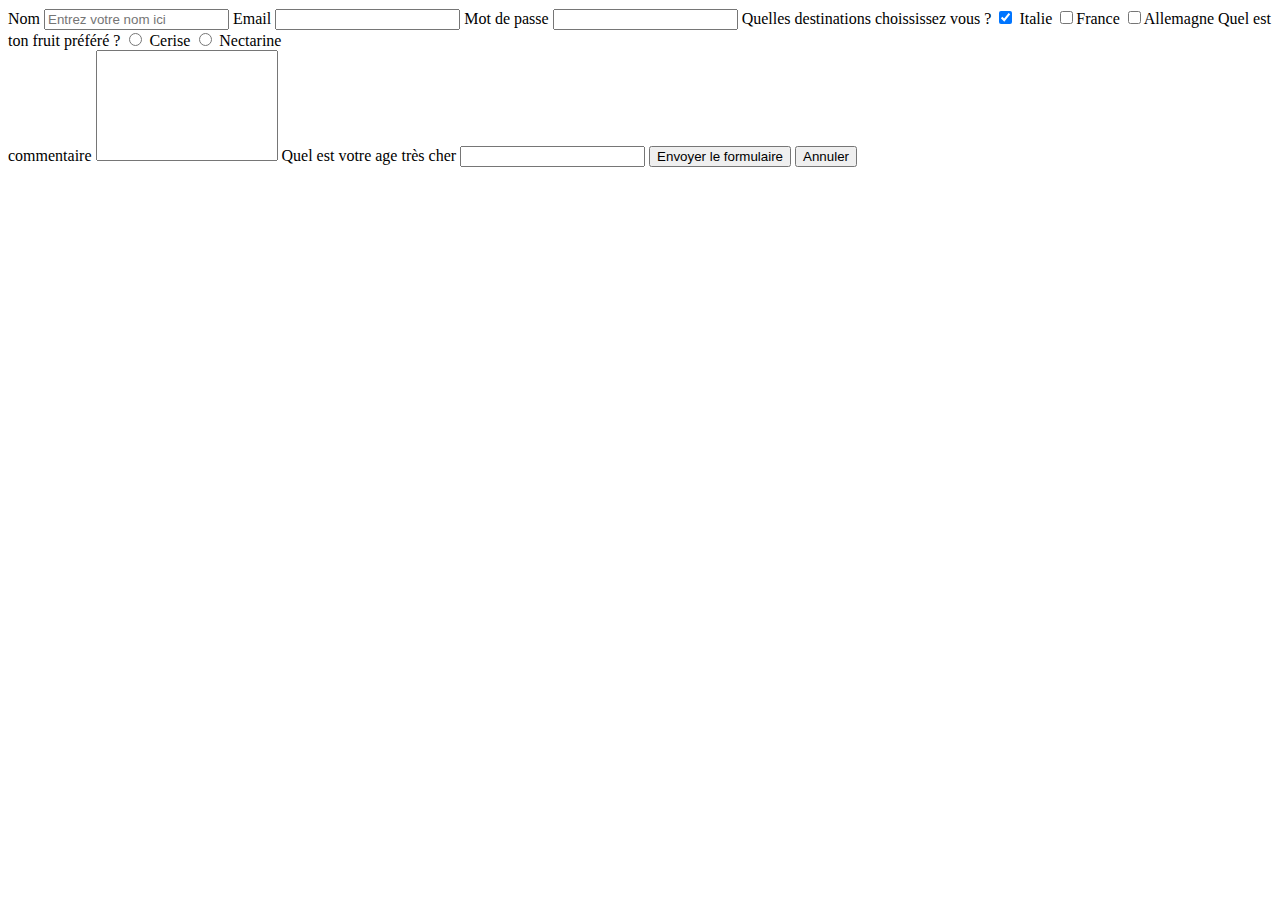
<file: formulaire.html>
<!DOCTYPE html>
<html lang="en">
  <head>
    <meta charset="UTF-8" />
    <meta name="viewport" content="width=device-width, initial-scale=1.0" />
    <title>Formulaire</title>
  </head>
  <body>
    <!--balise form qui contiendra tout les élements de notre formulaire-->
    <form action="">
      <label for="nom">Nom</label>
      <!--les input contiendront les champs du formulaire, il en existe plusieurs types-->
      <input type="text" id="nom" placeholder="Entrez votre nom ici" />

      <label for="email">Email</label>
      <input type="email" id="email"required/>

      <label for="password">Mot de passe</label>
      <input type="password" id="password" required/>

      <label for="checkbox">Quelles destinations choississez vous ?</label>
      <input type="checkbox" id="italie" checked />
      <label for="italie">Italie</label> <input type="checkbox" />France
      <input type="checkbox" />Allemagne

      <label for="fruits">Quel est ton fruit préféré ?</label>
      
      <input type="radio" name ="fruit"
      value="Cerise" id="Cerise">
      <label for ="cerise">Cerise</label>
      <input type="radio" name ="fruit"
      value="Nectarine" id="nectarine">
      <label for ="nectarine">Nectarine</label>
      <br>
      <label for="textarea">commentaire</label>
      <textarea id="textarea" minlength="2"
      maxlength="3" rows="7" cols="20"
      style="resize: none;"></textarea>
      <label for ="age">Quel est votre age très cher</label>
      <input type ="number" min="0">
      <input type="submit" value="Envoyer le formulaire">
      <input type="reset"  value="Annuler">
    </form>
  </body>
</html>
</file>
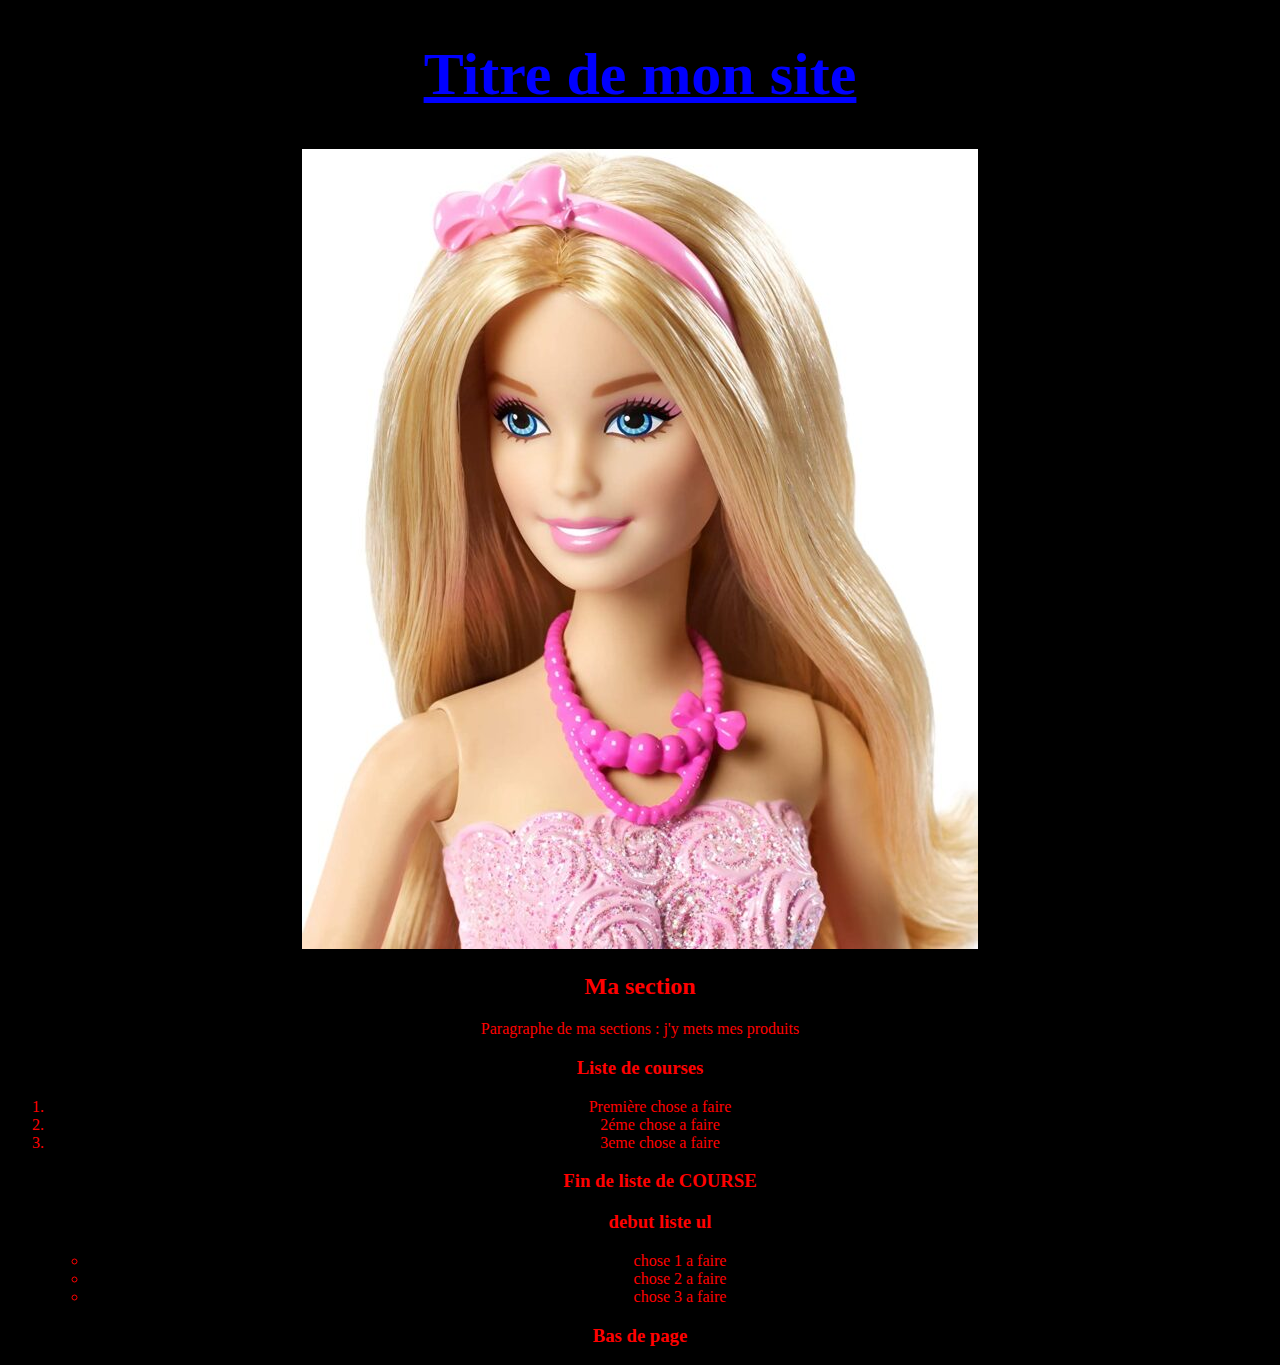
<file: structure.html>
<!DOCTYPE html>
<html lang="en">
<head>
    <meta charset="UTF-8">
    <meta name="viewport" content="width=device-width, initial-scale=1.0">
    <title>Structure</title>
    <link rel="stylesheet" href="./CSS/style.css">
    <style>
    
    </style>
</head>
<body>
    <!--je mets un header ici qui contient un h1 avec une div et une image
    -->
    <header>
    <h1>Titre de mon site</h1>
    <div>
    <img src="BARBIE.jpg" alt="BARBIE">
    </div>
    </header>
    <main>
        <section>
         <div>
            <h2>Ma 
                section</h2>
                <p>Paragraphe de ma sections : j'y mets mes produits

                </p>
                <!--Ordered list
                -->
                <h3>Liste de courses</h3>
                <ol>
                <li>Première chose a faire</li>
                <li>2éme chose a faire</li>
                <li>3eme chose a faire</li>
                <h3>Fin de liste de COURSE</h3>
                <h3>debut liste ul</h3>
                <ul>
                    <li>chose 1 a faire </li>
                    <li>chose 2 a faire</li>
                    <li>chose 3 a faire</li>
                </ul>
         </div>   
        </section>
    </main>
    <footer>
        <h3>Bas de page</h3>
    </footer>
</body>
</html>
</file>
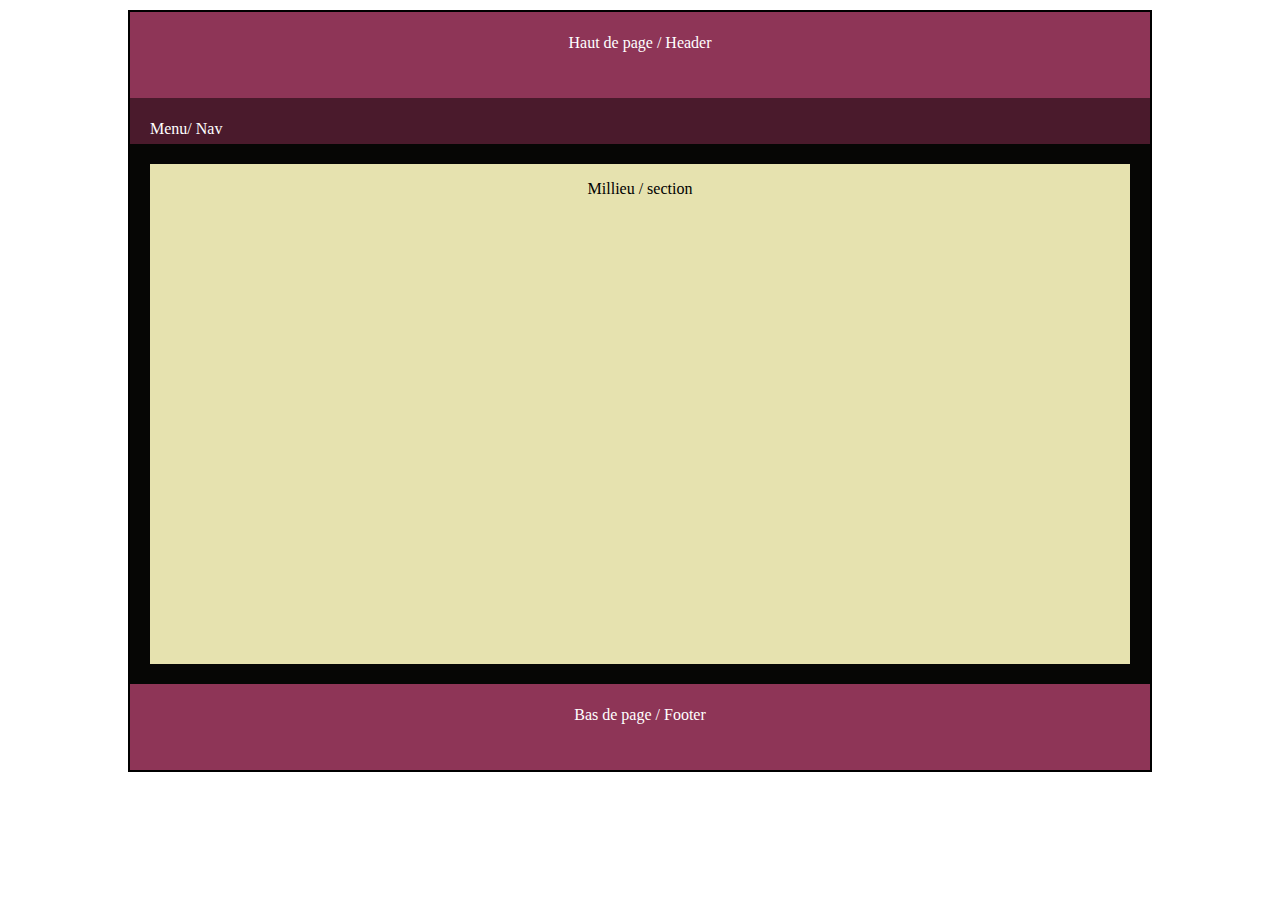
<file: zoning.html>
<!DOCTYPE html>
<html lang="en">
<head>
    <meta charset="UTF-8">
    <meta name="viewport" content="width=device-width, initial-scale=1.0">
    <link rel="stylesheet" href="zoning.css">
    <title>Document</title>
    <body>
</head>
    <div id="contenu">
        <header>
            <p>Haut de page / Header</p>
        </header>
            <nav>
                <p>Menu/ Nav</p>
            </nav>
            <section>
            <p>Millieu / section</p>
            </section>
            <footer>
        <p>Bas de page / Footer</p>
            </footer>
    </div>
</body>
</html>
</file>
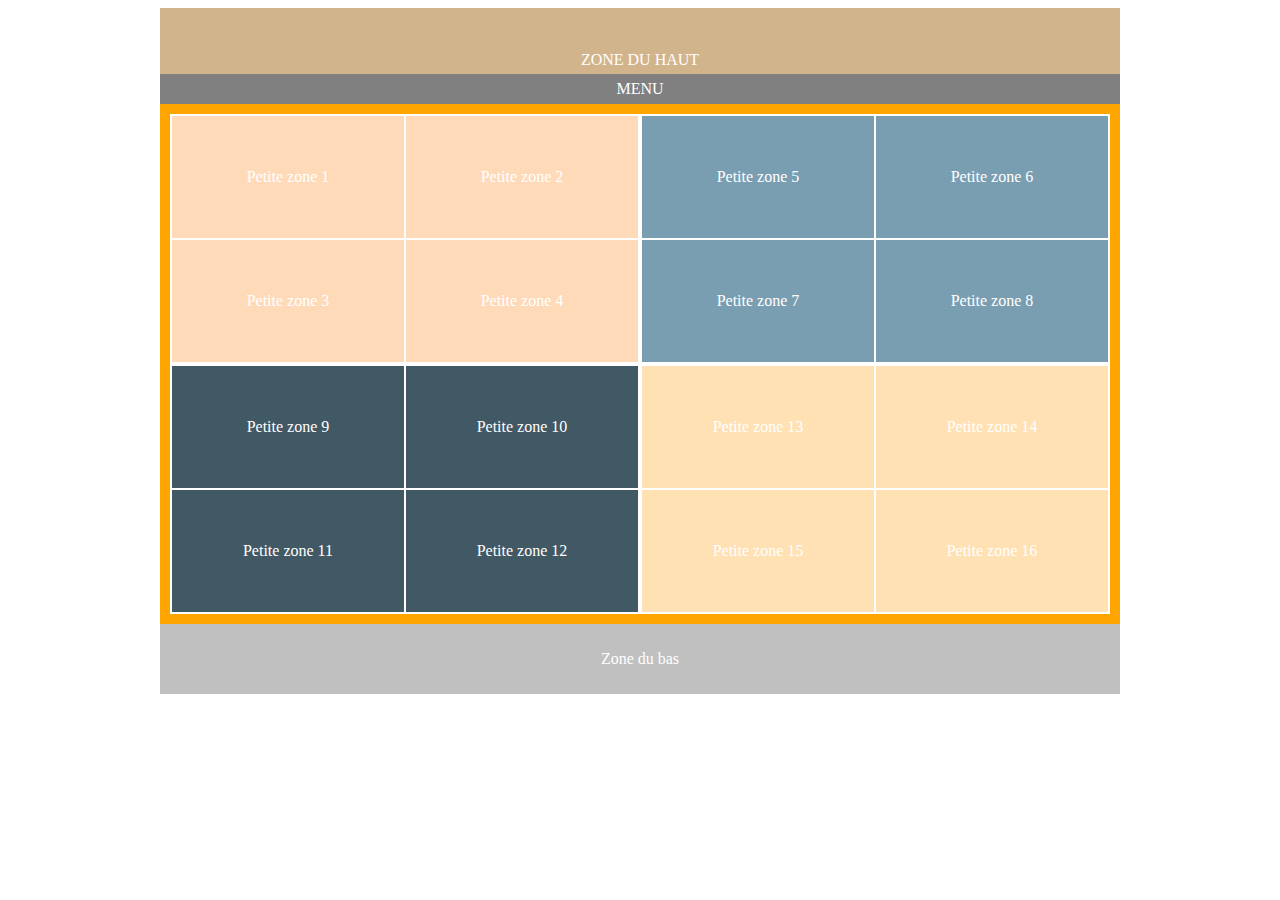
<file: CSS/correction.html>
<!DOCTYPE html>
<html lang="en">
<head>
    <meta charset="UTF-8">
    <meta name="viewport" content="width=device-width, initial-scale=1.0">
    <link rel="stylesheet" href="/CSS/correction.css">
    <title>zoning</title>
</head>
<body>
    <div id="conteneur">
    <header>
        <p>
            ZONE DU HAUT
        </p>
    </header>  
        <nav>
            MENU
        </nav>
        <section>
        <div class="GZ couleur_1">
            <div class="PZ">Petite zone 1</div>
            <div class="PZ">Petite zone 2</div>
            <div class="PZ">Petite zone 3</div>
            <div class="PZ">Petite zone 4</div>
            
        </div>
            <div class="GZ couleur_2">
                <div class="PZ">Petite zone 5</div>
                <div class="PZ">Petite zone 6</div>
                <div class="PZ">Petite zone 7</div>
                <div class="PZ">Petite zone 8</div>
                
            </div>
                <div class="GZ couleur_3">
                    <div class="PZ">Petite zone 9</div>
            <div class="PZ">Petite zone 10</div>
            <div class="PZ">Petite zone 11</div>
            <div class="PZ">Petite zone 12</div>
                </div>
            
            <div class="GZ couleur_4">
            <div class="PZ">Petite zone 13</div>
            <div class="PZ">Petite zone 14</div>
            <div class="PZ">Petite zone 15</div>
            <div class="PZ">Petite zone 16</div>
            </div>
            
        </section>
        <footer>Zone du bas</footer> 
</body>
</html>
</file>
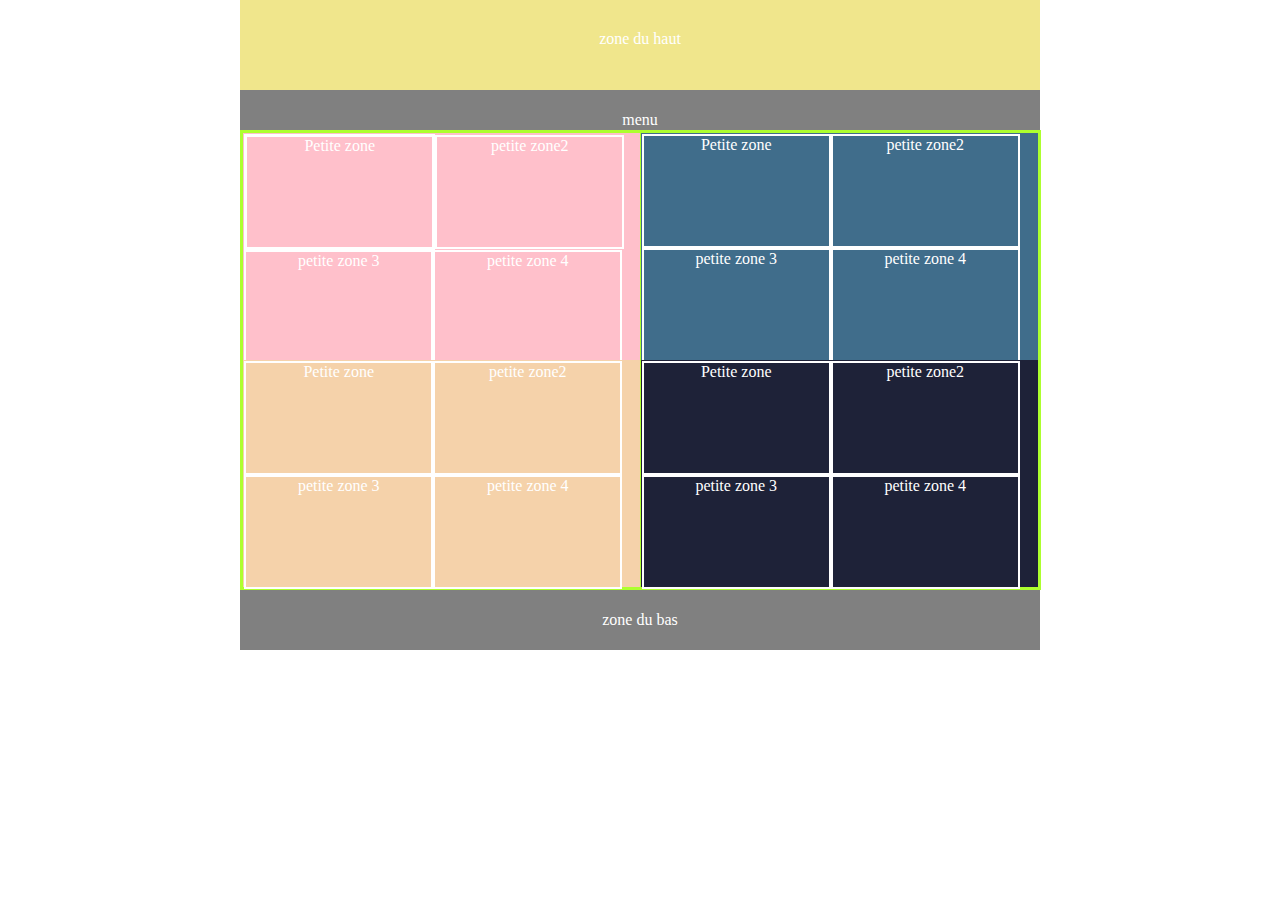
<file: CSS/exercice2.html>
<!DOCTYPE html>
<html lang="en">
  <head>
    <meta charset="UTF-8" />
    <meta name="viewport" content="width=device-width, initial-scale=1.0" />
    <link rel="stylesheet" href="exercice2.css" />
    <title>exercice2</title>
  </head>
  <body>
    <header>zone du haut</header>
    <div class="menu">
      <p>menu</p>
    </div>
    <section>
      <div class="un" id="color">
        <div class="border" id="contenu">Petite zone</div>
        <div class="border">petite zone2</div>
        <div class="border">petite zone 3</div>
        <div class="border">petite zone 4</div>
      </div>
      <div class="un" id="color2">
        <div class="border">Petite zone</div>
        <div class="border">petite zone2</div>
        <div class="border">petite zone 3</div>
        <div class="border">petite zone 4</div>
      </div>
      <div class="un" id="color3">
        <div class="border">Petite zone</div>
        <div class="border">petite zone2</div>
        <div class="border">petite zone 3</div>
        <div class="border">petite zone 4</div>
      </div>
      <div class="un" id="color4">
        <div class="border">Petite zone</div>
        <div class="border">petite zone2</div>
        <div class="border">petite zone 3</div>
        <div class="border">petite zone 4</div>
      </div>
    </section>
    <footer>
      <p>zone du bas</p>
    </footer>
  </body>
</html>
</file>
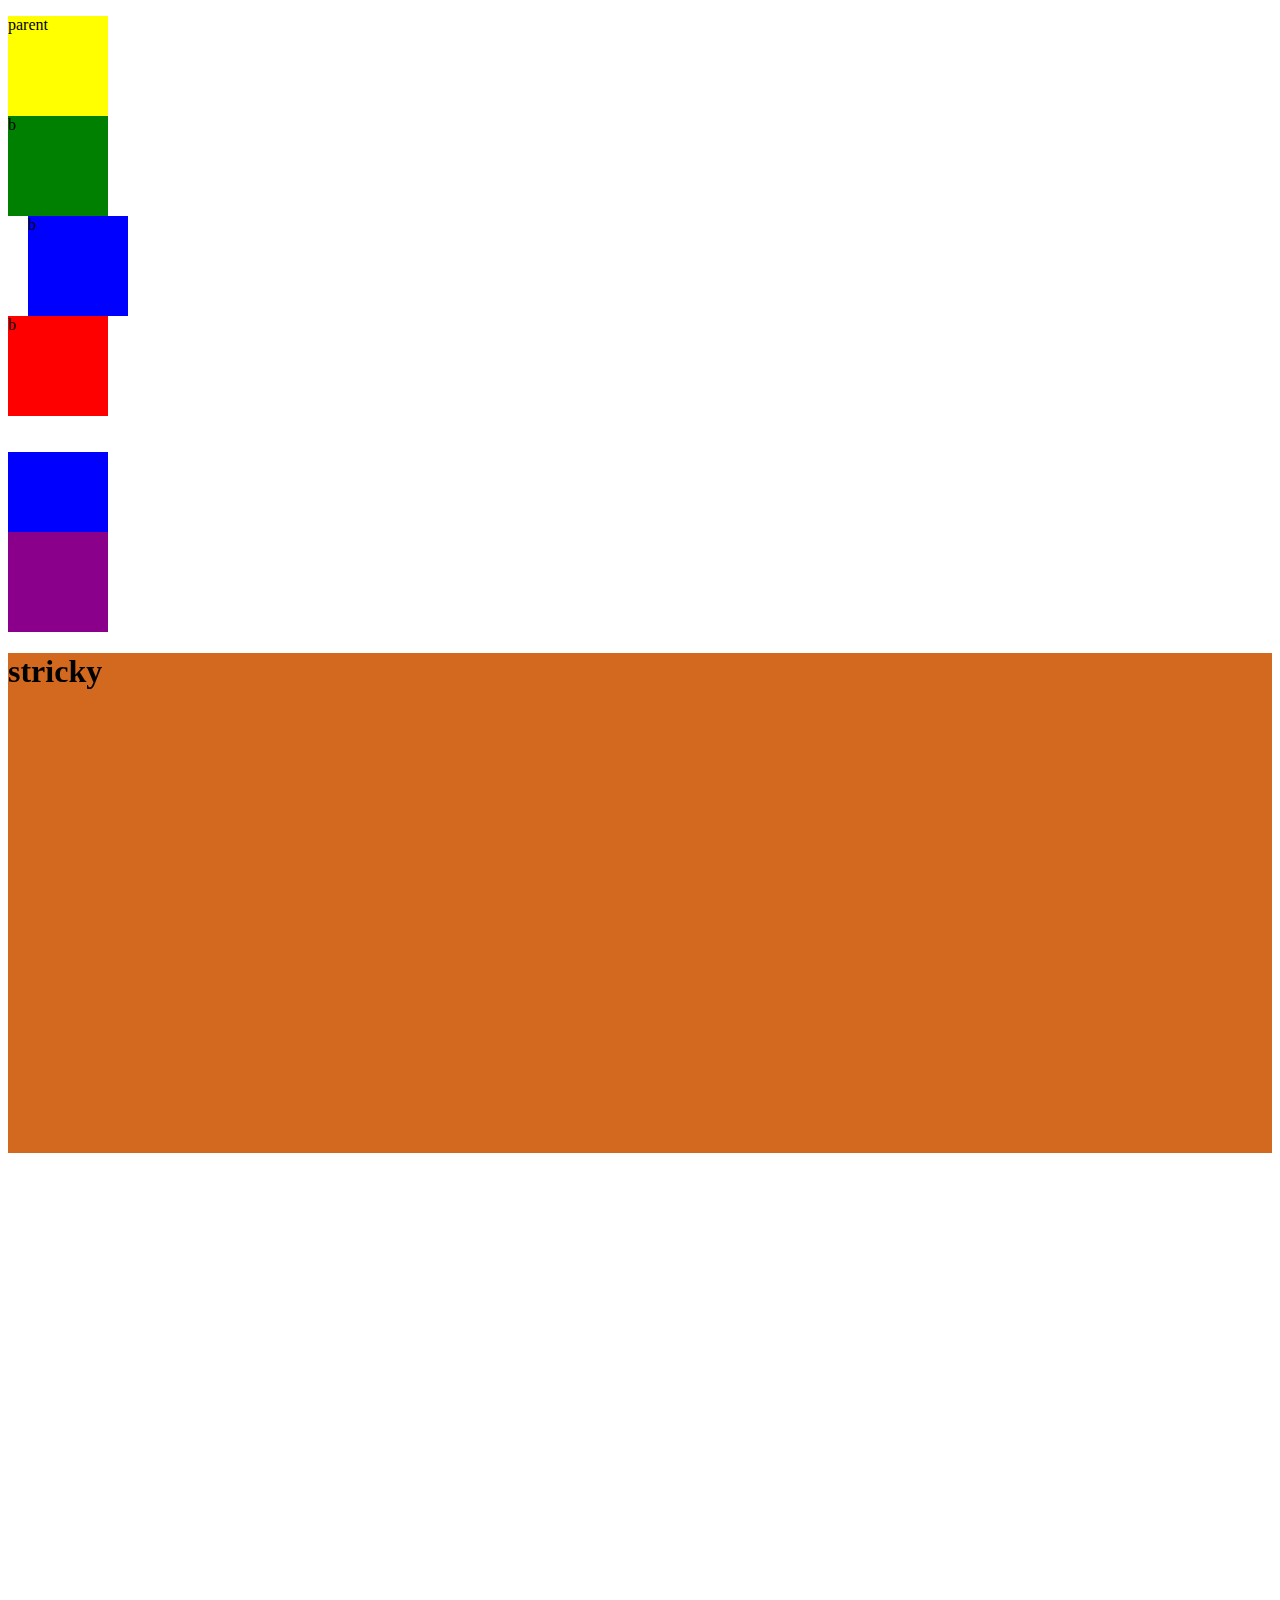
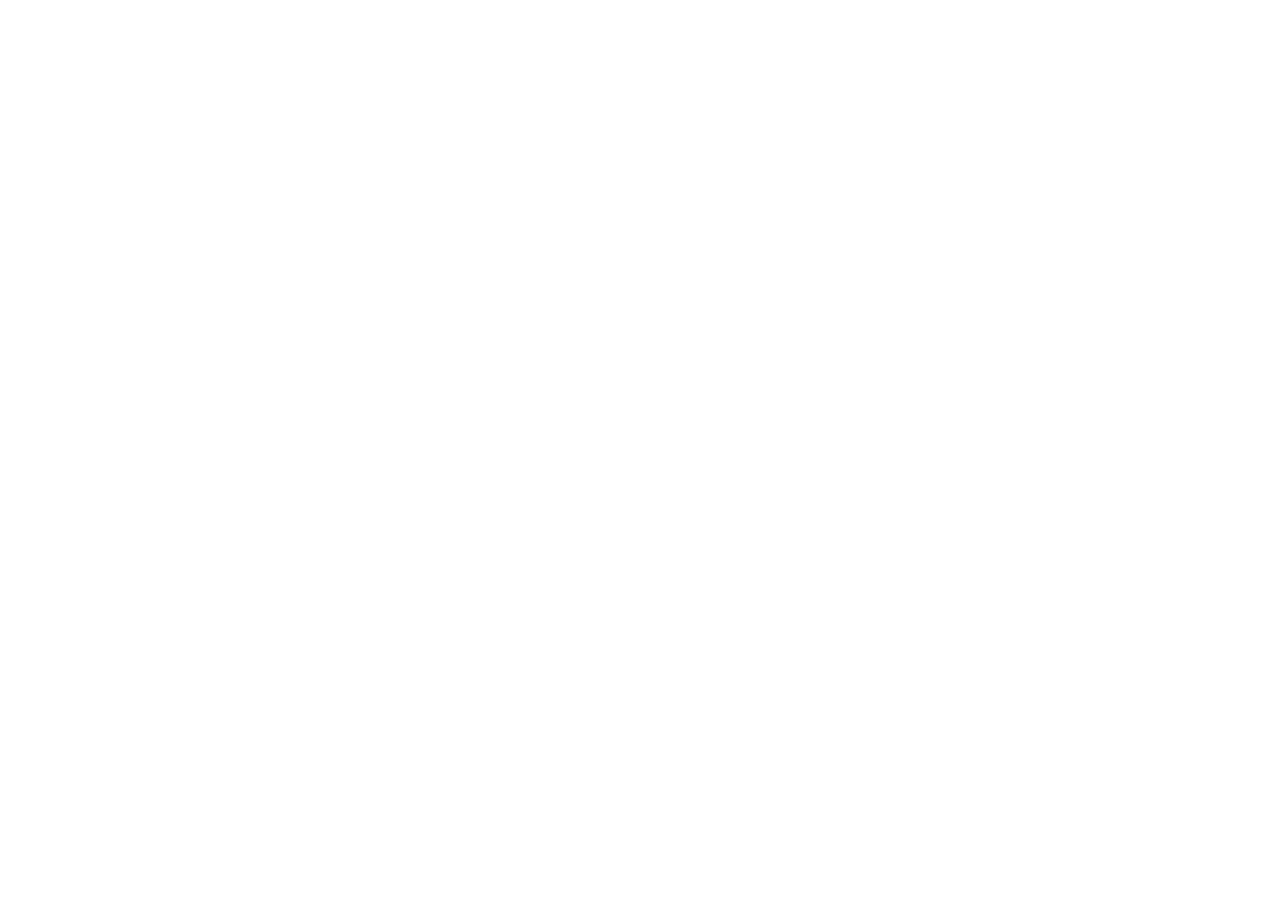
<file: CSS/exerciceposition.html>
<!DOCTYPE html>
<html lang="en">
<head>
    <meta charset="UTF-8">
    <meta name="viewport" content="width=device-width, initial-scale=1.0">
    <link rel="stylesheet" href="exerciceposition.css">
    <title>Exercice position</title>
</head>
<body>
    <div class="parent">
        <p>
            parent
        </p>
    </div>
    <div class="green">b</div>
    <div class="bleu">b</div>
    <div class="rouge">b</div>
    <div class="exercice">
        <p>
            EXERCICE POSITION
        </p>
    </div>
    
    
    <div class="index">
        
    </div>
    <div class="inde">
        
    </div>
    <section>
        <h1>
            stricky
    </h1>
        </section>
</body>
</html>
</file>
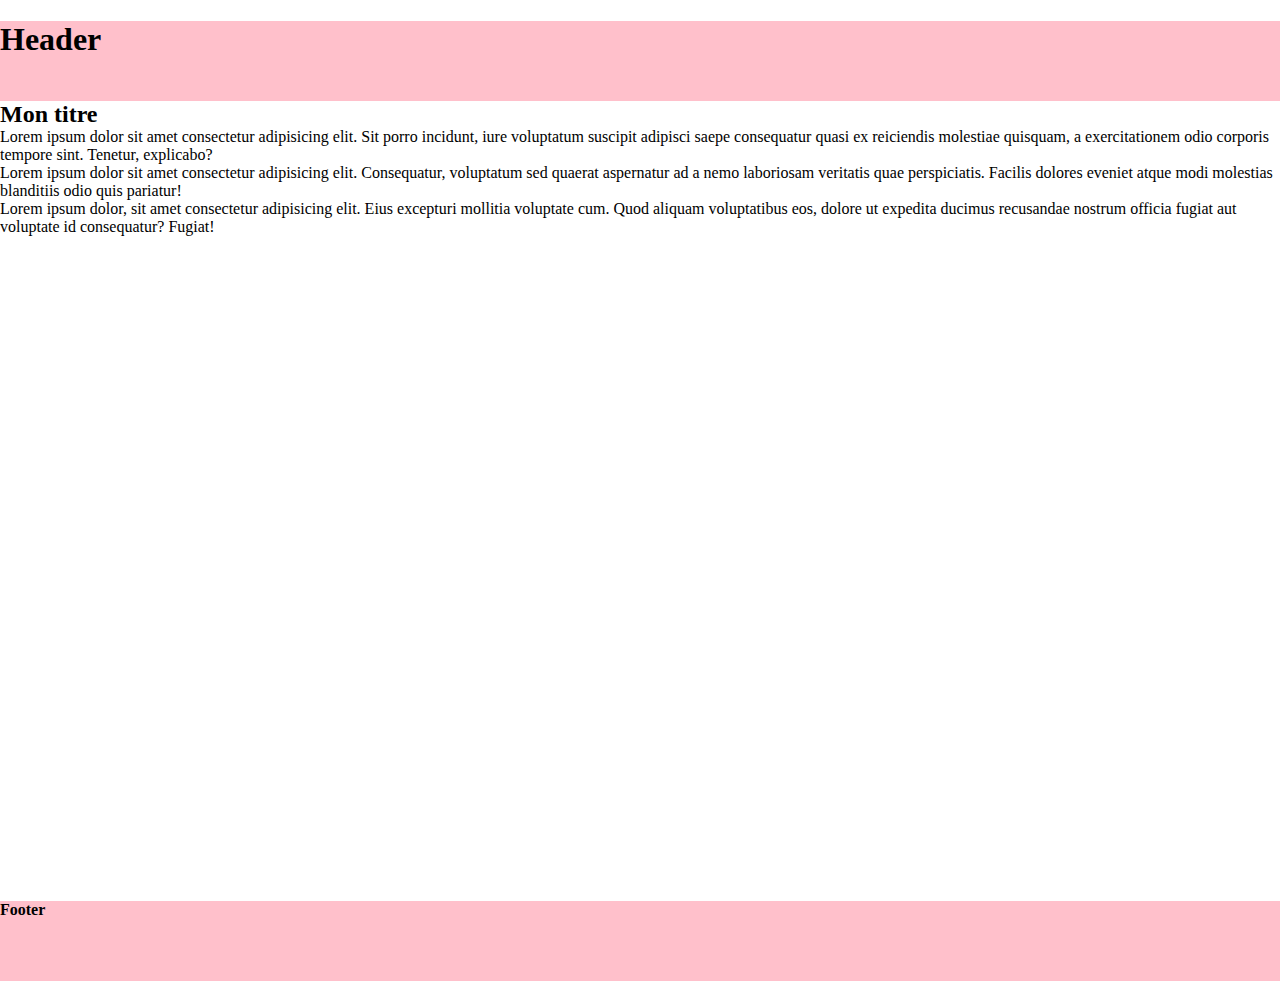
<file: CSS/exercicezoning.html>
<!DOCTYPE html>
<html lang="en">
  <head>
      <body>
    <meta charset="UTF-8" />
    <meta name="viewport" content="width=device-width, initial-scale=1.0" />
    <link rel="stylesheet" href="exercice.css" />
    <title>Document</title>
</head>
    <header>
      <h1>Header</h1>
    </header>
    <section>
      <h2>Mon titre</h2>
      <p>
        Lorem ipsum dolor sit amet consectetur adipisicing elit. Sit porro
        incidunt, iure voluptatum suscipit adipisci saepe consequatur quasi ex
        reiciendis molestiae quisquam, a exercitationem odio corporis tempore
        sint. Tenetur, explicabo?</p><p>
        Lorem ipsum dolor sit amet consectetur adipisicing elit. Consequatur,
        voluptatum sed quaerat aspernatur ad a nemo laboriosam veritatis quae
        perspiciatis. Facilis dolores eveniet atque modi molestias blanditiis
        odio quis pariatur!</p><p>
        Lorem ipsum dolor, sit amet consectetur adipisicing elit. Eius excepturi
        mollitia voluptate cum. Quod aliquam voluptatibus eos, dolore ut
        expedita ducimus recusandae nostrum officia fugiat aut voluptate id
        consequatur? Fugiat!</p>
    </section>
<footer><strong>Footer</strong></footer>

  </body>
</html>
</file>
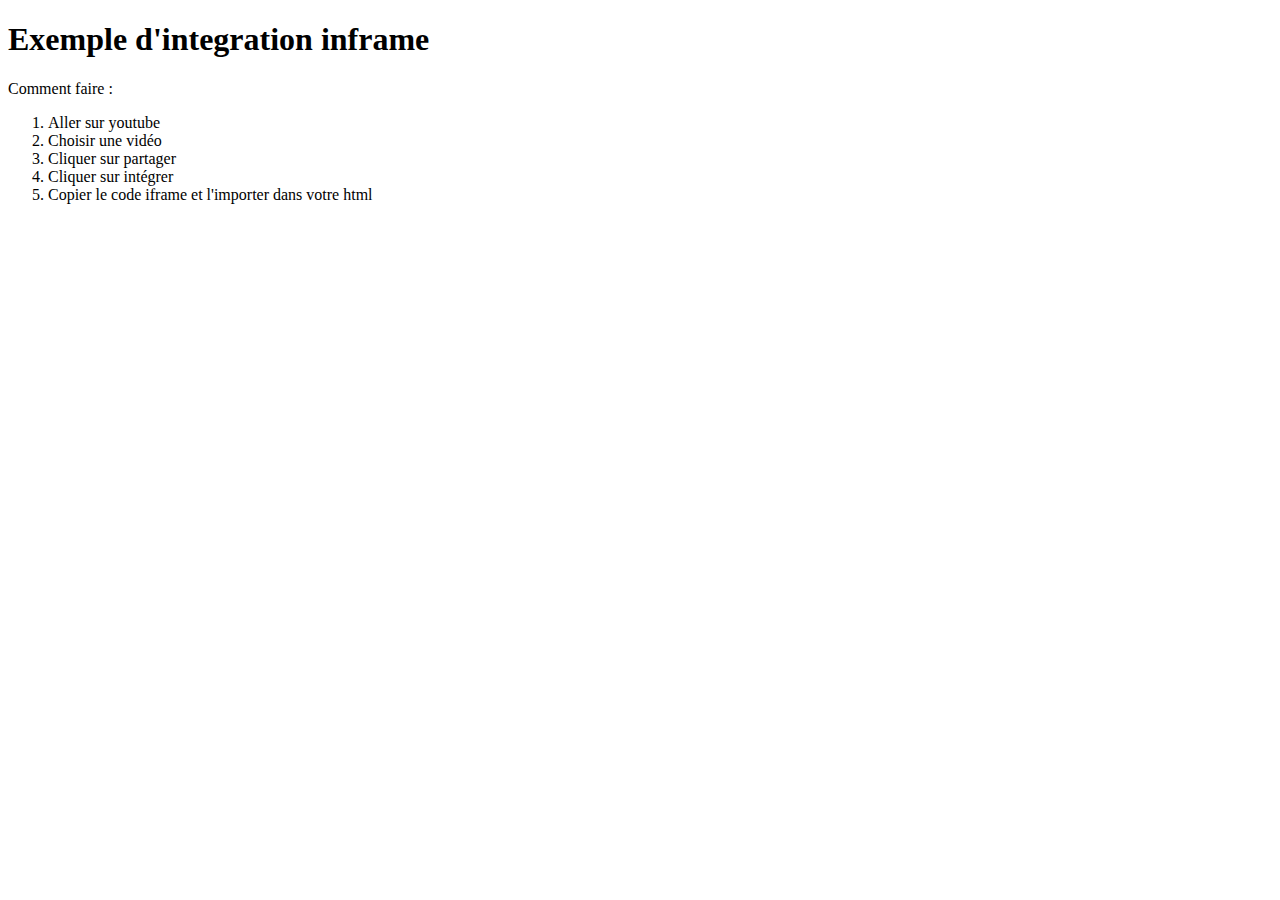
<file: CSS/iframe.html>
<!DOCTYPE html>
<html lang="en">
<head>
    <meta charset="UTF-8">
    <meta name="viewport" content="width=device-width, initial-scale=1.0">
    <title>Document</title>
</head>
<body>
    <h1> Exemple d'integration inframe</h1>
    <p>Comment faire :</p>
    <ol>
        <li>Aller sur youtube</li>
        <li>Choisir une vidéo</li>
        <li>Cliquer sur partager</li>
        <li>Cliquer sur intégrer</li>
        <li>Copier le code iframe et l'importer dans votre html</li>
    </ol>
    <iframe width="560" height="315" src="https://www.youtube.com/embed/iSWjmVcfQGg?si=aVYprMmQchQgsfJ2" title="YouTube video player" frameborder="0" allow="accelerometer; autoplay; clipboard-write; encrypted-media; gyroscope; picture-in-picture; web-share" referrerpolicy="strict-origin-when-cross-origin" allowfullscreen></iframe>

    <iframe src="https://www.google.com/maps/embed?pb=!1m14!1m12!1m3!1d14851.32825306024!2d2.3605376478157187!3d48.85117874066925!2m3!1f0!2f0!3f0!3m2!1i1024!2i768!4f13.1!5e0!3m2!1sfr!2sfr!4v1749029392628!5m2!1sfr!2sfr" width="600" height="450" style="border:0;" allowfullscreen="" loading="lazy" referrerpolicy="no-referrer-when-downgrade"></iframe>
</body>
</html>
</file>
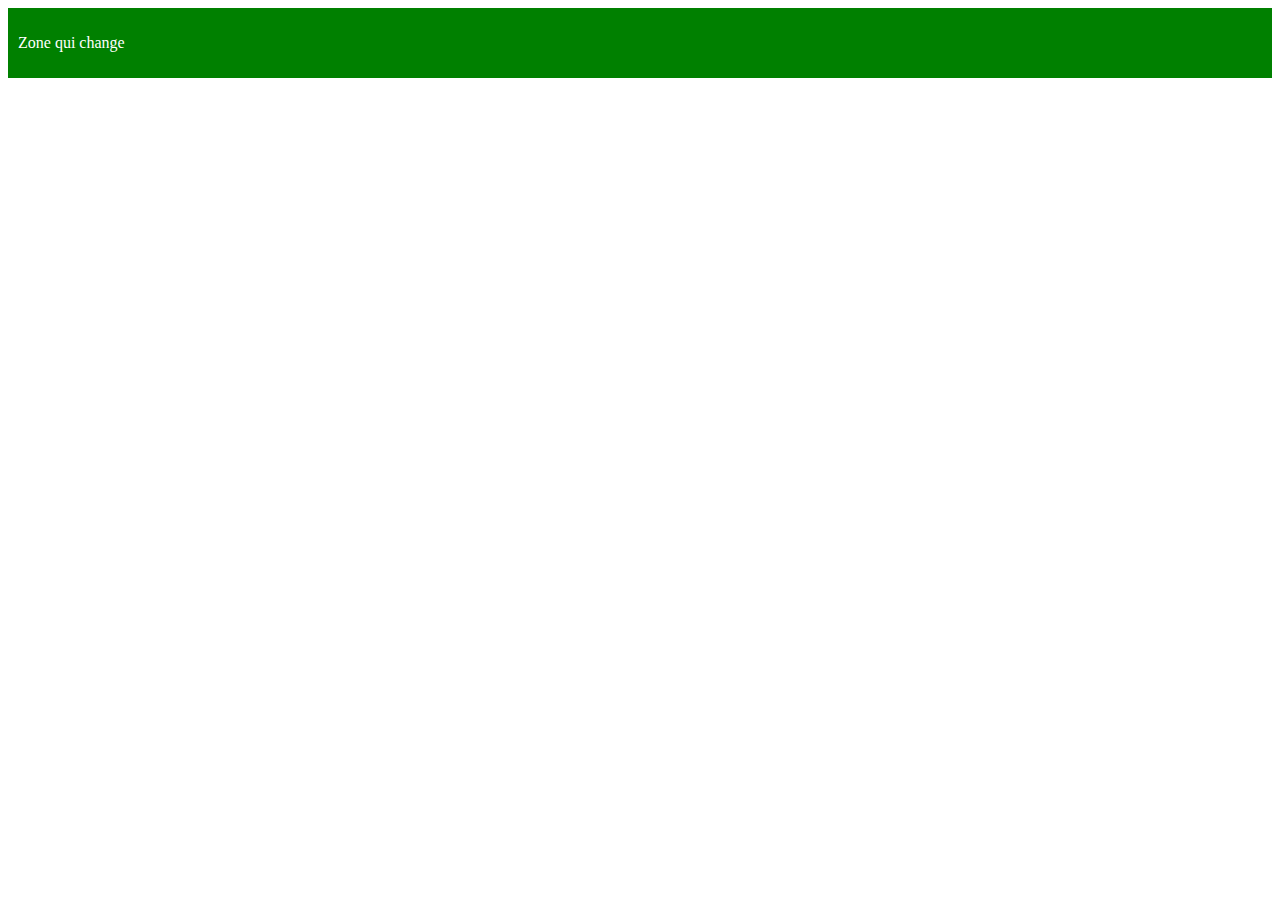
<file: CSS/media-queries.html>
<!DOCTYPE html>
<html lang="en">
<head>
    <meta charset="UTF-8">
    <meta name="viewport" content="width=device-width, initial-scale=1.0">
    <link rel="stylesheet" href="media-queries.css">
    <title>Media queries</title>
</head>
<body>
    <div class="zone">
        <p>Zone qui change</p>
    </div>
</body>
</html>
</file>
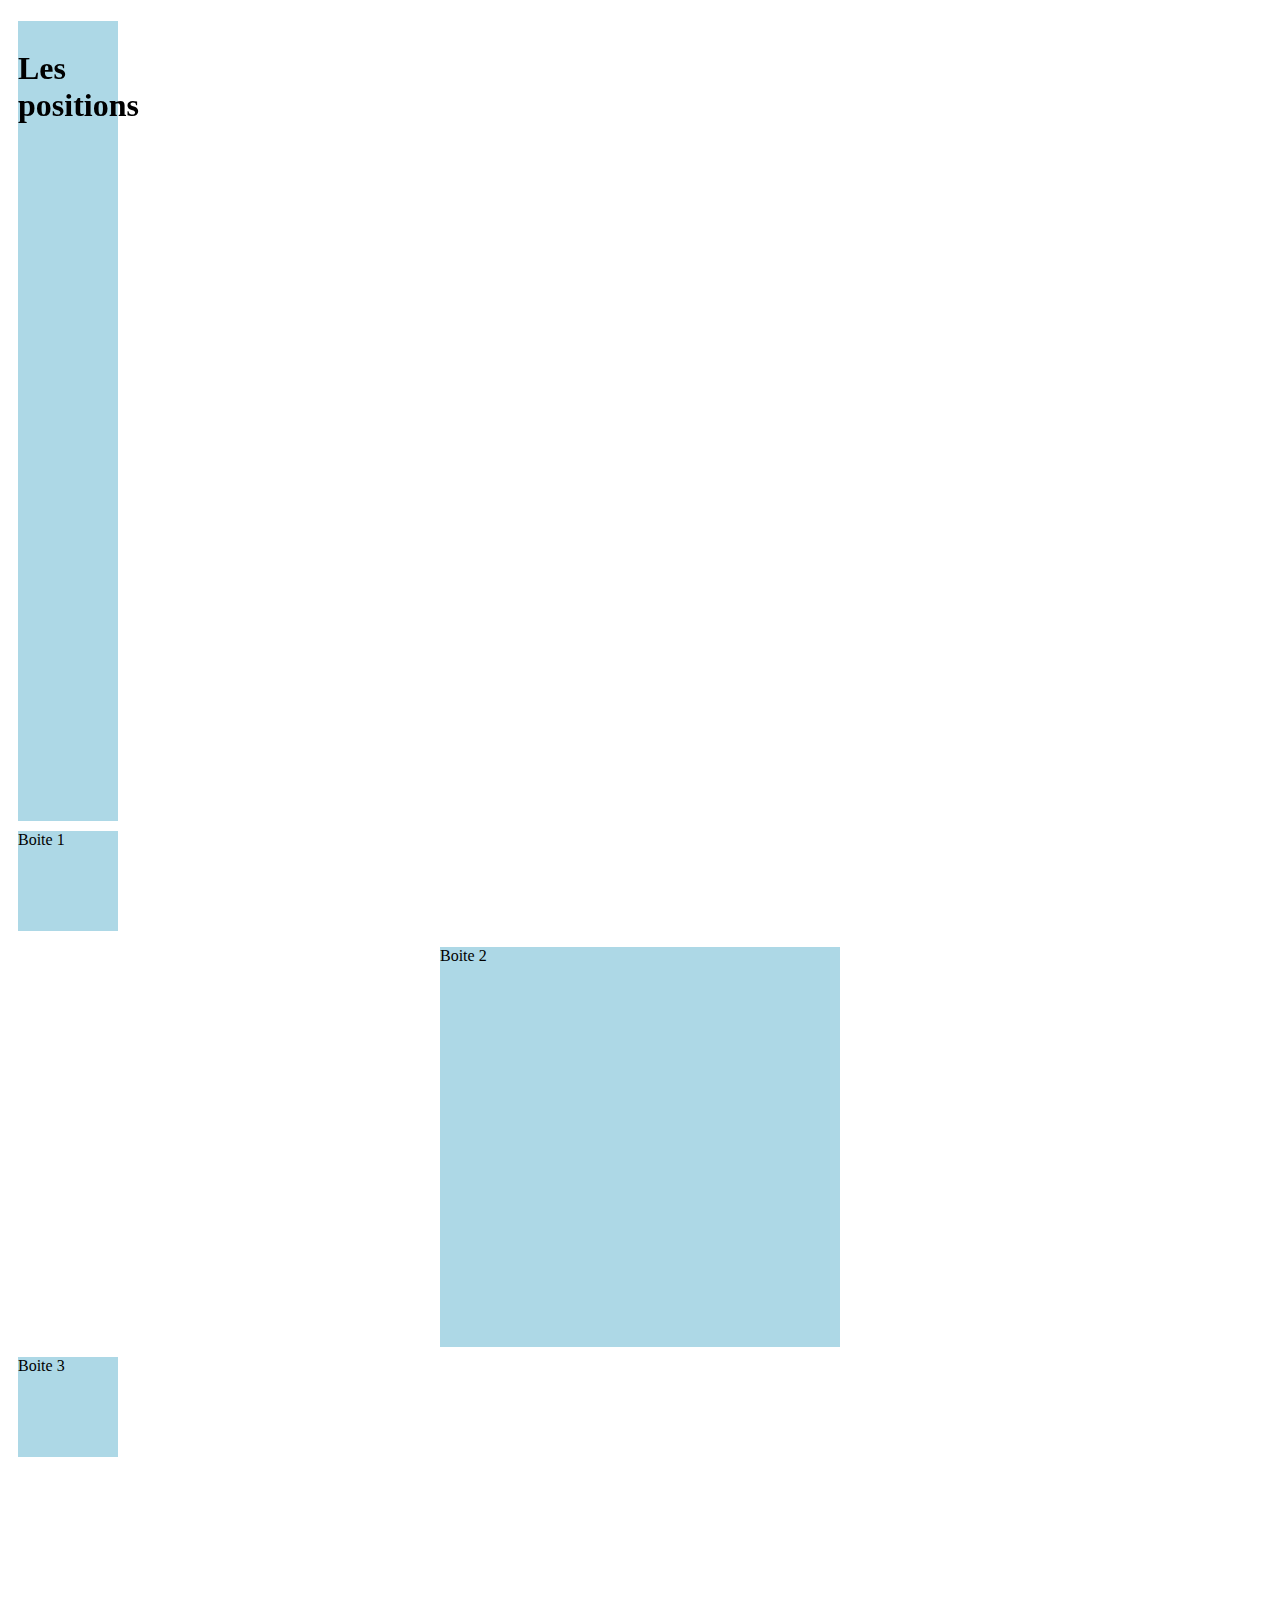
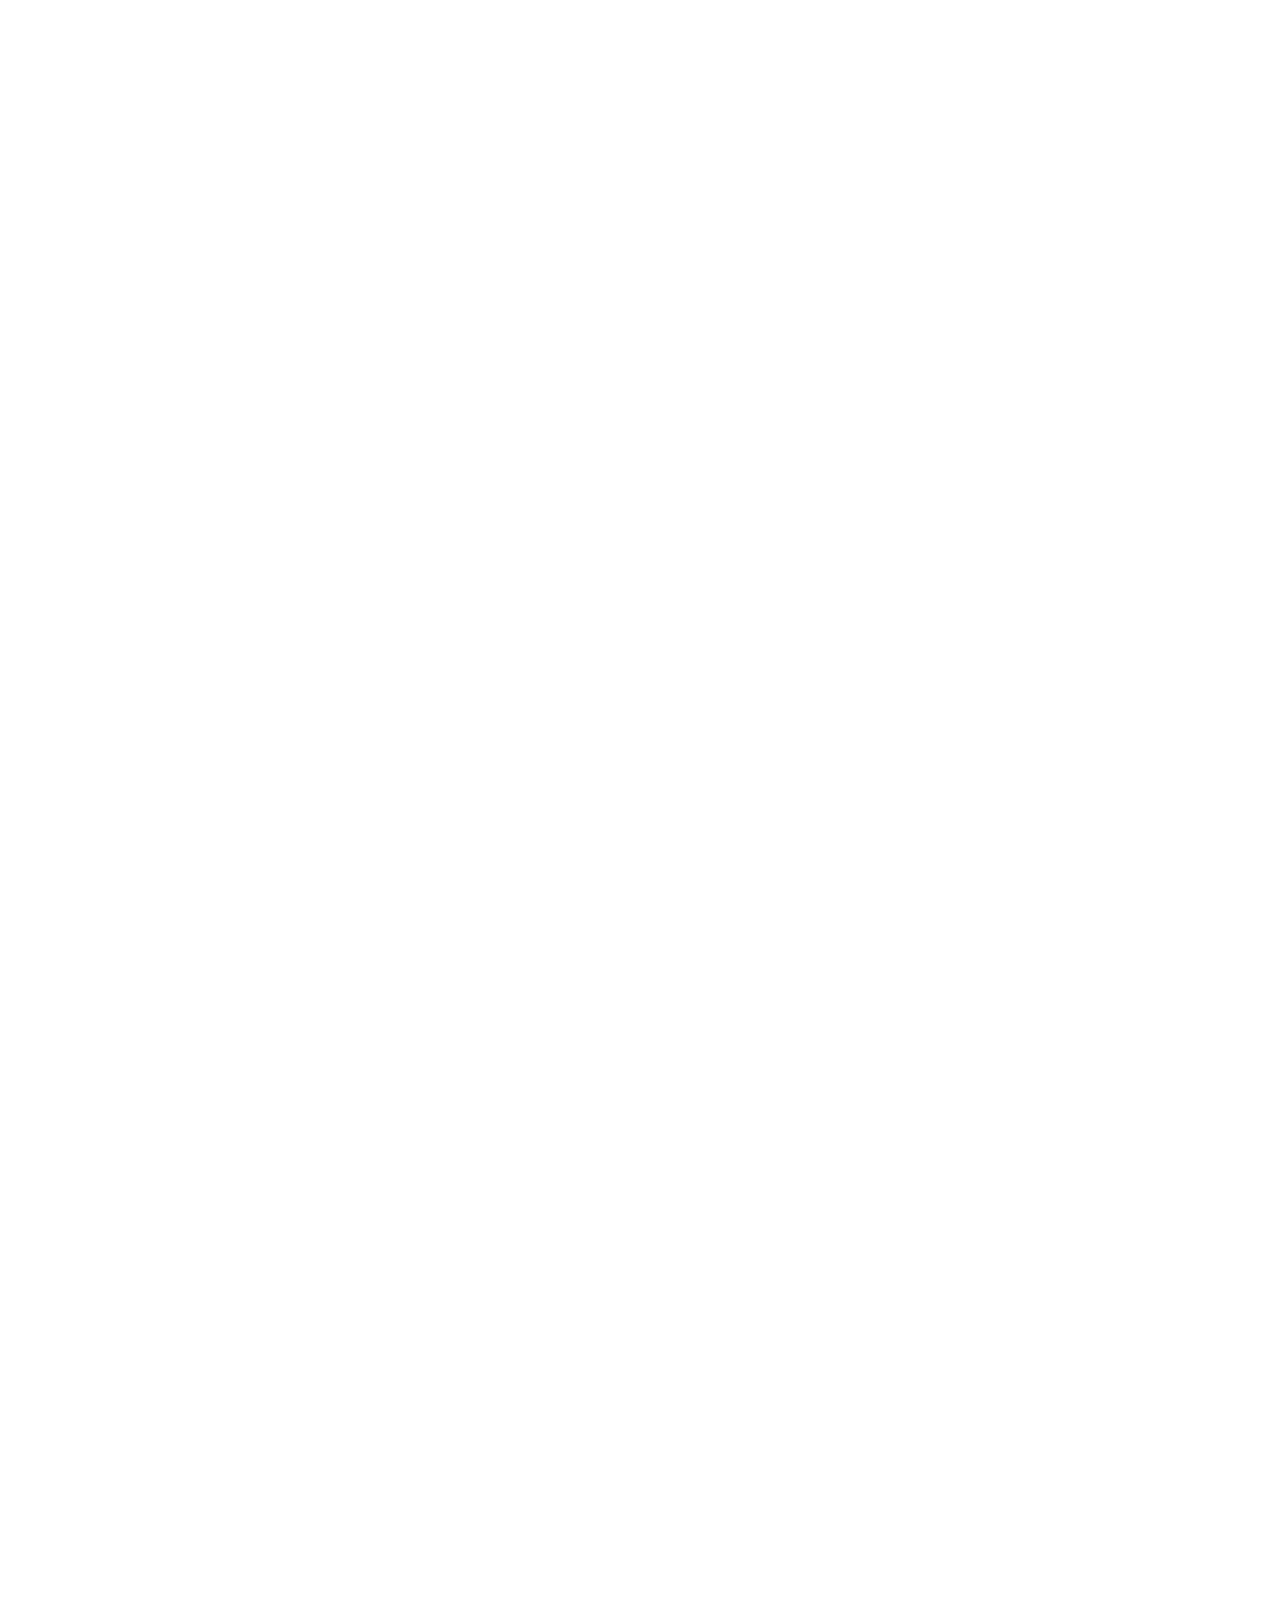
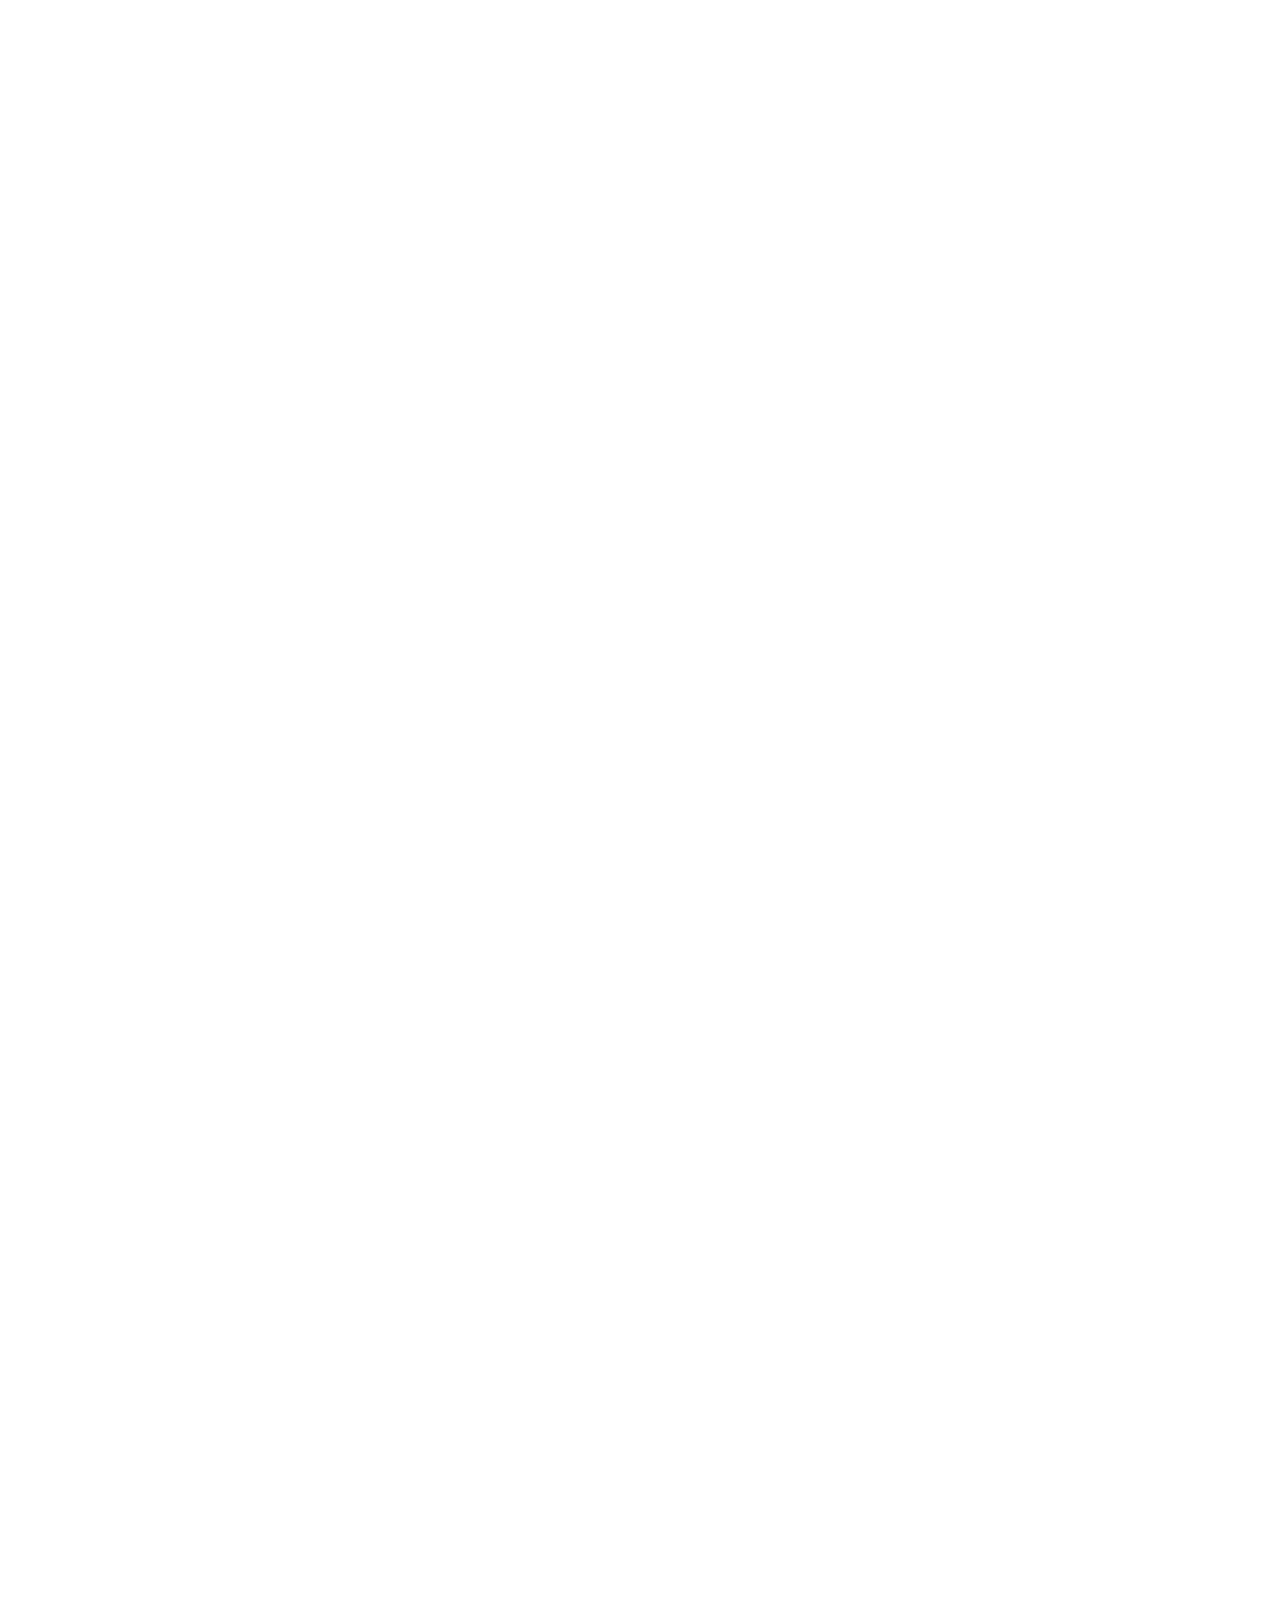
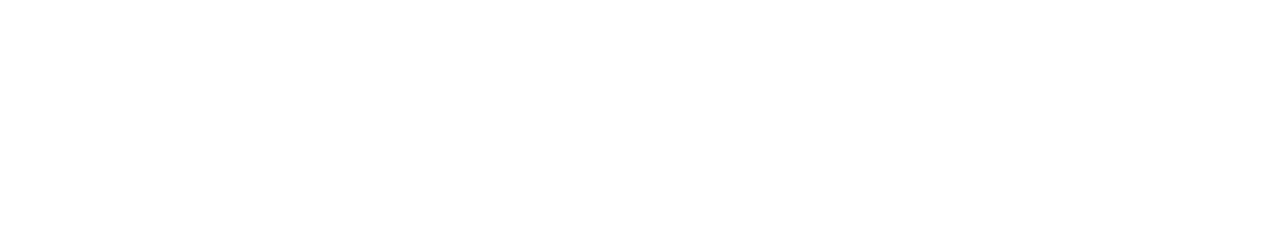
<file: CSS/position.html>
<!DOCTYPE html>
<html lang="en">
<head>
    <meta charset="UTF-8">
    <meta name="viewport" content="width=device-width, initial-scale=1.0">
    <link rel="stylesheet" href="position.css">
    <title>Les position</title>
</head>
<body>
    <div id="sticky">
        <p>
        <h1>Les positions</h1>

        </p>
    </div>
        <div >Boite 1</div>
        <div class="chevauche2"><p>Boite 2</p></div>
        <div>Boite 3</div>
    
</body>
</html>
</file>
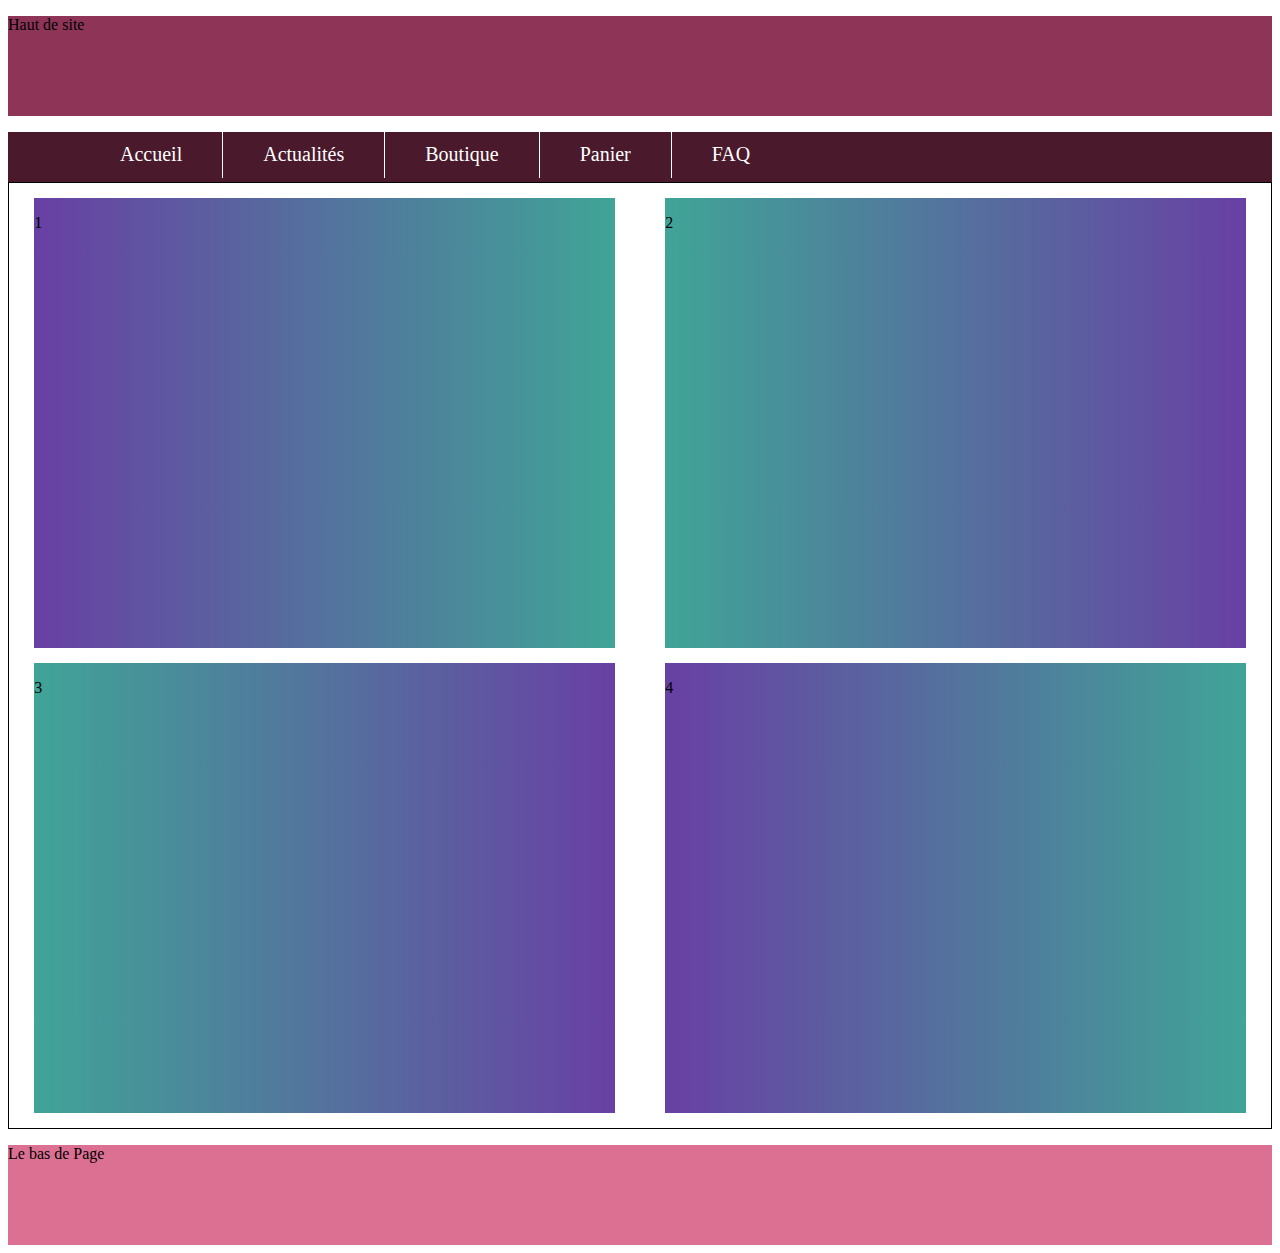
<file: CSS/responsive.html>
<!DOCTYPE html>
<html lang="en">
<head>
    <meta charset="UTF-8">
    <meta name="viewport" content="width=device-width, initial-scale=1.0">
    <link rel="stylesheet" href="responsive.css">
    <title>Document</title>
</head>
<body>
    <div class="container">
        <header>
            <p>
         Haut de site
            </p>
        </header>
     <nav>
<ul>


 <li><a href="">Accueil</a></li>
<li><a href="">Actualités</a></li>
<li><a href="">Boutique</a></li>
<li><a href="">Panier</a></li>
<li><a href="">FAQ</a></li>
</ul>
</nav>
<main>
    <section>
 <div class="zone1">
    <p>1</p>
 </div>
 <div class="zone2">
    <p>2</p>
 </div>
 <div class="zone3">
    <p>3</p>
 </div>
 <div class="zone4">
    <p>4</p>
 </div>
    </section>
</main>
<footer>
    <p>Le bas de Page</p>
</footer>
    </div>
</body>
</html>
</file>
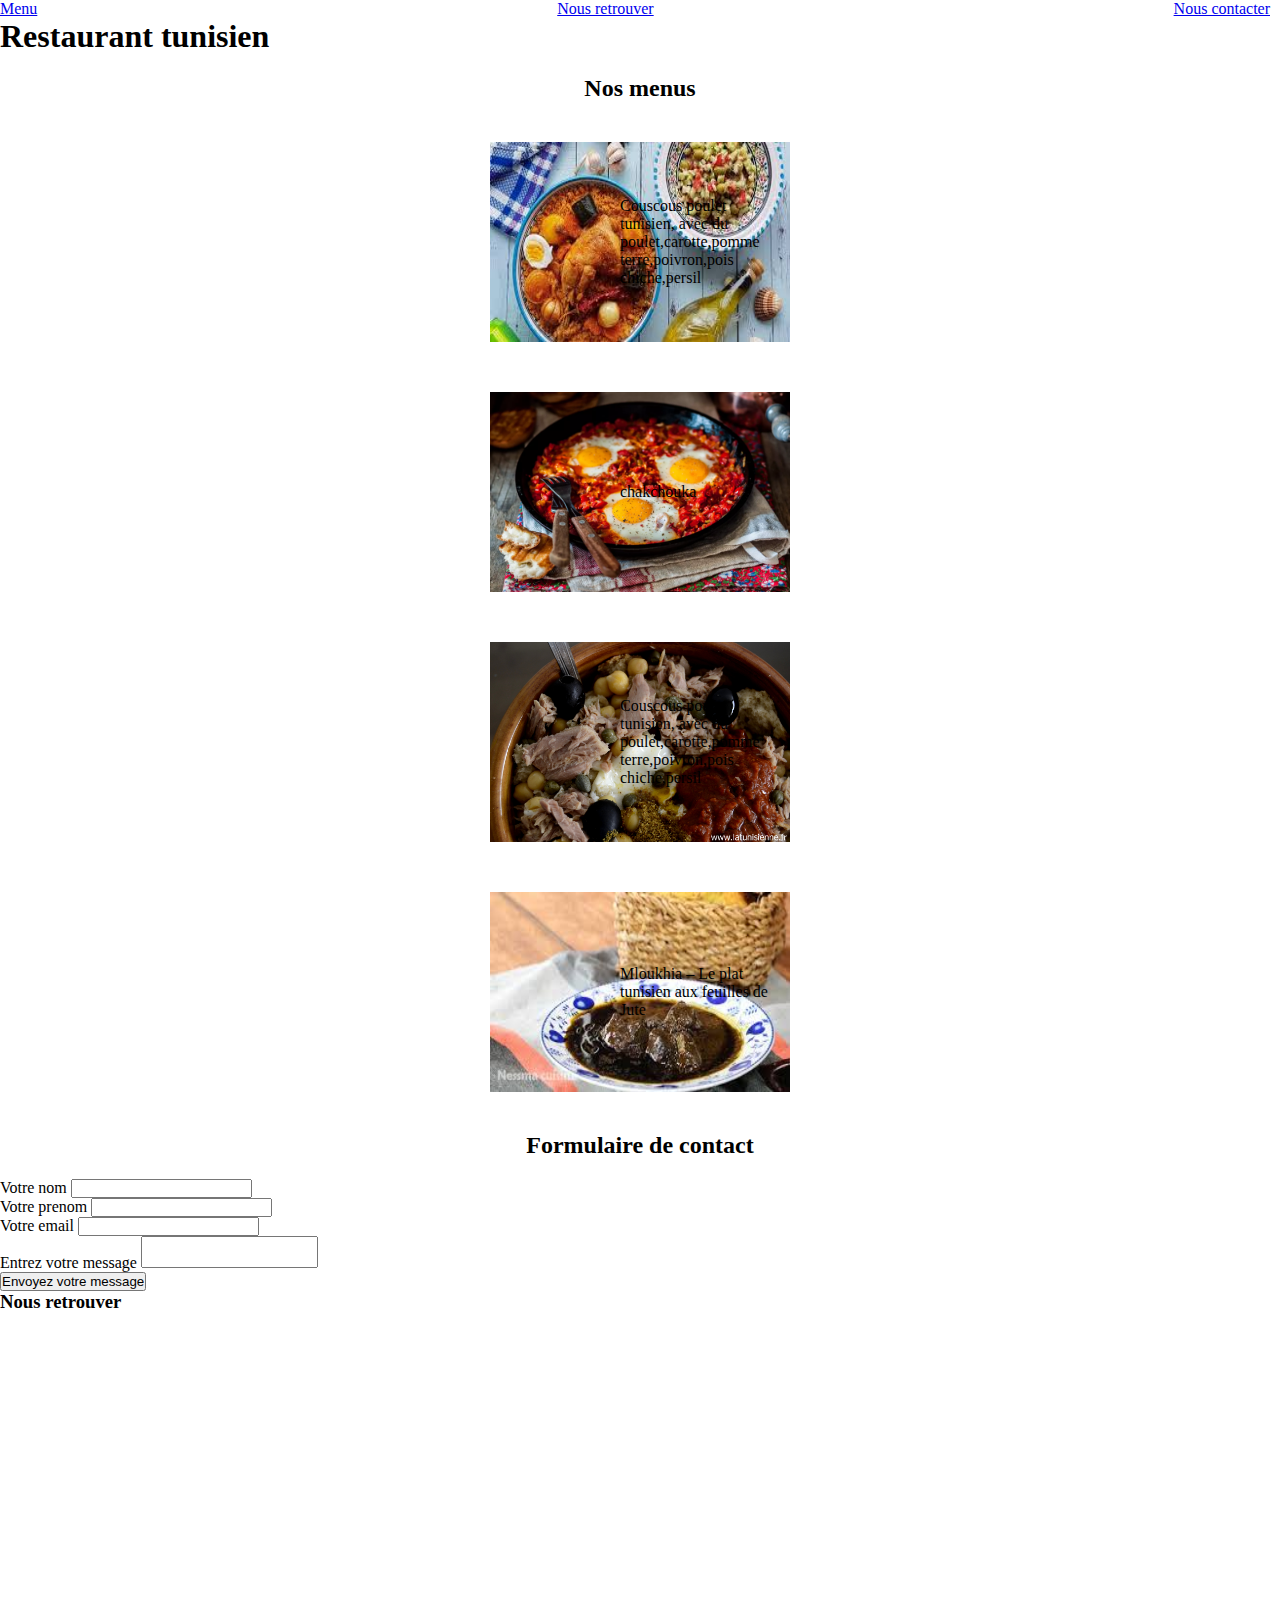
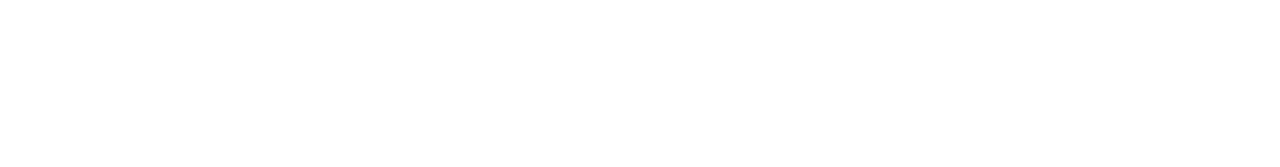
<file: CSS/restaurant.html>
<!DOCTYPE html>
<html lang="en">
  <head>
    <meta charset="UTF-8" />
    <meta name="viewport" content="width=device-width, initial-scale=1.0" />
    <link rel="stylesheet" href="restaurant.css" />
    <title>Restaurant tunisien</title>
  </head>
  <body>
    <header>
      <nav>
        <ul>
          <li><a href="#menu">Menu</a></li>
          <li><a href="#lieu">Nous retrouver</a></li>
          <li><a href="#contact">Nous contacter</a></li>
        </ul>
      </nav>
      <section id="banniere">
        <h1>Restaurant tunisien</h1>
      </section>
    </header>
    <main>
      <h2>Nos menus</h2>
      <section id="menu">
        <div>
          <div>
            <img src="plats2.jpeg" alt="" />
            <p>
              Couscous poulet tunisien, avec du poulet,carotte,pomme
              terre,poivron,pois chiche,persil
            </p>
          </div>
        </div>

        <div>
          <div>
            <img src="plats.jpg" alt="" />
            <p>chakchouka</p>
          </div>
        </div>
        <div>
          <div>
            <img src="plats3.jpeg" alt="" />
            <p>
              Couscous poulet tunisien, avec du poulet,carotte,pomme
              terre,poivron,pois chiche,persil
            </p>
          </div>
        </div>

        <div>
          <div>
            <img src="plats4.jpeg" alt="" />
            <p>Mloukhia – Le plat tunisien aux feuilles de Jute</p>
          </div>
        </div>
      </section>
      <section id="contact">
        <h2>Formulaire de contact</h2>
        <form>
          <div>
            <label for="nom">Votre nom</label>
            <input type="text" id="nom" />
          </div>
          <div>
            <label for="prenom">Votre prenom</label>
            <input type="text" id="prenom" />
          </div>
          <div>
            <label for="email">Votre email</label>
            <input type="email" id="email" />
          </div>
          <div>
            <label for="message">Entrez votre message</label>
            <textarea id="message" style="resize: none"></textarea>
          </div>
          <div>
            <input type="submit" value="Envoyez votre message" />
          </div>
        </form>
      </section>
    </main>
    <footer>
        <h3 id="lieu">Nous retrouver</h3>
      <iframe
        src="https://www.google.com/maps/embed?pb=!1m18!1m12!1m3!1d2624.5855659849753!2d2.348789992536863!3d48.86611272625551!2m3!1f0!2f0!3f0!3m2!1i1024!2i768!4f13.1!3m3!1m2!1s0x47e66fa0b3052669%3A0x2ebabdeb16166401!2sMabrouk!5e0!3m2!1sfr!2sfr!4v1749565487816!5m2!1sfr!2sfr"
        width="600"
        height="450"
        style="border: 0"
        allowfullscreen=""
        loading="lazy"
        referrerpolicy="no-referrer-when-downgrade"
      ></iframe>
    </footer>
  </body>
</html>
</file>
<file: CSS/style.css>
body {
    background-color: black;
    color: red;
    text-align: center;
}

h1 {
 color: blue;
 font-size: 60px;
 text-decoration:underline;
}
</file>
<file: zoning.css>
body{
    width: 80%; /* width largeur de l'element , par rapport a son parent */
    margin: 10px auto; /* Margin : marge exterieure de l'elemeNt (1) pousse ce qu'il y'a autour ) */
    font-family: cursive;
} 

#contenu{
    background-color: red;
    border: 2px solid black;
}

header, footer { /* , et , le header et le footzr en meme temps */
    height: 80px; /* height la hauteur de l'element ( par defaut en auto) */
    background-color: #8e3557; /* code de couleur hexadecimal
    plusieurs facons disponible
    - nom : red, black, yellow,green
    -rgb ( red green blue) rgb: rgb(233,58,74)
    -hexadecimal : # quelquechose (exemple: #8e3557)
    */
    color: white; /* color : couleur de texte uniquement */
    text-align: center; /*ALIGNEMENT DU TEXTE */
    padding-top: 6px; /* paading : marges intérieures d'un element ( on pousse l'élementde l'interieur ) */
}
nav{
    height: 40px;
    background-color: #4a1a2c;
    color: #fff;
    padding-left: 20px;
    padding-top: 6px;
}
section{
    border: 20px solid #060605;
    background-color: #e6e2af;
    height: 500px;
    text-align: center;
    
}
</file>
<file: CSS/correction.css>
#conteneur{
    background-color: orange;
    width: 960px;
    margin:  0 auto;
    color: white;
}
header{
    background-color: tan;
    height: 60px;
    text-align: center;
    padding-top: 6px;
    line-height: 60px;
}
nav {
    background-color: gray;
    height: 30px;
    text-align: center;
    line-height: 30px;
}
P{
    
}
footer{
    background-color: silver;
    height: 70px;
    text-align: center;
    line-height: 70px;
}
section{
    background-color: grey;
    height: 500px;
    display: flex;
    margin: 10px;
    flex-wrap: wrap;
}
.GZ{
    border: 1px solid white;
    width:49.788%;
    display: flex;
    flex-wrap: wrap;
}
.PZ{
    width: 49.575%;
    border: 1px solid;
    text-align: center;
    align-content: center;
}
.couleur_1{
    background-color: peachpuff;
}
.couleur_2{
    background-color: #7a9eb1;
}
.couleur_3{
background-color: #415865;
}

.couleur_4{
  background-color:#ffe1b3
}
</file>
<file: CSS/exercice2.css>
body{
    color: white;
    width: 800px;
    margin: auto;
}
header{
    background-color: khaki;
    text-align: center;
    padding: 30px;
    height: 30px;
    margin: 0 auto;
    
    
}
.menu{
    background-color: gray;
    text-align: center;
    margin: 0 ;
    height: 30px;
    padding: 5px;
}
section{
    
    width: 795px;
    margin: 0;
    padding: 3px;
    display: flex;
    flex-wrap: wrap;
    background-color:greenyellow
    
}
.border{
    border:2px solid white;
    /* background-color: darksalmon; */
    height: 110px;
    width: 185px;
    align-items: center;
    display: flex;
    flex-wrap: wrap;
    flex-direction: column;
}
.un{
    
    display: flex;
    flex-wrap: wrap;
    width: 395px;
    height: 225px;
    align-items:center;
    padding: 1px;
    margin: 0 auto;
}
#contenu{
    border:3px solid ;
    display: flex;
    flex-wrap: wrap;
    background-color:pink;
}
#color{
 background-color: pink;   
}
#color2{
    background-color: rgb(64, 109, 139);
} 
#color3{
    background-color: rgb(245, 210, 170);
}
#color4{
    background-color: rgb(30, 34, 56);
}
footer{
    background-color: gray;
    margin: 0 auto;
    text-align: center;
    padding: 5px;
}
</file>
<file: CSS/exerciceposition.css>
body{
    height: 2500px;
}
div{
    width: 100px;
    height: 100px;
}
.bleu{
    background-color: blue;
    position: relative;
    left: 20px;
}
.rouge{
    background-color: red;
    position: absolute;
    /* top: 0; */
    /* left: 0; */
}
.green{
    background-color: green;
}
.parent{
    position: relative;
    background-color:yellow;

}
p :first-child{
    position: absolute; 
    right: 0; 
    bottom: 0; 
}
.exercice{
    /* width: 100%; */
    /* position: fixed; */
    /* top: 0; */
}
h1{
    top: 0;
    position: sticky;
    
}
section{
    height: 500px;
    background-color: chocolate;
}
.index{
 background-color: blue;
 position: relative;
 top: 20px;
 z-index: 10;
}
.inde{
background-color: darkmagenta;
position: relative;
z-index: 100;
}
</file>
<file: CSS/exercice.css>
body{
margin: 0 auto;

}
header , footer{
background-color: pink;
height: 80px;
margin: 0;
}
section{
    height: 800px;
    text-align: left;

}
h2,p{
    text-align: left ;
    margin: 0;
}
</file>
<file: CSS/media-queries.css>
.zone{
    background-color: chocolate;
    color: white;
    padding: 10px;
}
@media (min-width: 768px) {
    .zone{
        background-color: orange;
    }
}
@media (min-width: 992px) {
    .zone{
        background-color: violet;
        font-size: 40px;
        text-align: center;
    }
}
@media (min-width: 1200px) {
    .zone{
        background-color: green;
        font-size: 1rem;
        text-align: left;
    }
}
</file>
<file: CSS/position.css>
div {
  width: 100px;
  height: 100px;
  background-color: lightblue;
  margin: 10px;
  /* 1ére position */
  /* Position par défaut de chaque élement, il n'est impacté par le changement position (top,right,left,bottom) */
  /* position static */

  /* position relative .  Si on se specifie pas de poition (top,right,bottom,left) elle restera à la place, mais si on spécifie. elle bougera par rapport a sa position INITIALE */
  /* position: relative; */
  /* bottom: 50px; */

  /* top:150px bougera de 150px vers le bas par rapport a son point vers le haut */
}
 .chevauche2 { 
  height: 400px;
  width: 400px;
  margin: auto;
  /* On met notre div en position relative (se place par rapport à elle-meme) */
  position: relative;
}
/* 3eme position : absolute : se place par rapport a son parent si ce parent a une position a une position définie ( relative,absolute,fixed,sticky,mais non static), sinon il se placera par rapport au body si aucun des ancetre on des postions */
.chevauche2 p {
  /* Va se placer par rapport à .chevauche2 qui a une position relative ' fontctionne avec tout les ancetre qui ont position (relative,absolute,fixed sticked) */

}
/* 4eme position :FIXED
L'élement sera fixe par rapport a la fenetre du navigateur , on peut le bouger avec les top,right,left,bottom */
/* h1 { */
    /* position: fixed; */
    /* bottom: 0; */
    /* right: 0; */
/* } */
/* body{ */
body{
    height: 5000px;
}
    /* height: 3000px; */
/* } */
/* 5eme postion  */
/* Hybridre entre relative et fixed  */
/* l'element reste dans le flux ( a sa palce) jusqu'a atteindre une div une distance définie (exemple :top 0). 
PUIS IL SE FIXE 0 CET ENDROIT TANT QUE SON CENTENEUR EST VISIBLE  */
h1{
    position: sticky;
    top: 50px;
}
#sticky {
    height: 800px;
}
</file>
<file: CSS/responsive.css>
.container {
  margin: 0 auto;
}
div {
  margin: 0;
}
header {
  background-color: #8e3557;
  height: 100px;
}
nav {
  background-color: #4a1a2c;
  height: 50px;
  padding-left: 2em;
  line-height: 45px;
}
nav a {
  color: white;
  font-size: 20px;
  padding-left: 2em;
  padding-right: 2em;
  text-decoration: none;
}
footer {
  background-color: palevioletred;
  height: 100px;
}
nav li:last-child {
  border-right: none;
}
section div {
  width: 46%;
  height: 450px;
}
nav ul {
  display: flex;
  list-style: none;
}
nav ul li {
  border-right: 1px solid #fff;
}
section {
  display: flex;
  flex-wrap: wrap;
  justify-content: space-around;
  padding-top: 15px;
  padding-bottom: 15px;
}
.zone1,
.zone4 {
  background: linear-gradient(to left, #40a497, #6840a4);
}
.zone2,
.zone3 {
  background: linear-gradient(to right, #40a497, #6840a4);
}
main {
  border: 1px solid black;
}
.zone3,
.zone4 {
  margin-top: 15px;
}
@media (max-width: 768px) {
  .container {
    width: 90%;
  }
  header {
    background-color: green;
  }
  section div {
    width: 80%;
  }
  section {
    flex-direction: column;
    align-items: center;
  }
  nav ul {
    display: block;
    padding: 0;
  }
  nav ul a {
    border: none;
  }
  nav ul li {
    font-size: 16px;
  }
  nav {
    height: 150px;
    line-height: 30px;
  }
  .zone2 {
    margin-top: 15px;
    background: linear-gradient(to top, #202020, #fff);
  }
  footer {
    background-color: green;
  }
}
@media (min-width: 992px) and (max-width: 1200px) {
  .container {
    width: 90%;
  }
  section {
    justify-content: space-between;
    padding-left: 15px;
    padding-right: 15px;
  }
  header,
  footer {
    background-color: #d46d19;
  }
  section div {
    width: 780px;
  }
  .zone2,.zone3 {
    background: linear-gradient(to right, #f479d8, #05116c);
  }
  .zone1,.zone4 {
    background: linear-gradient(to left, yellow, aqua);
  }
}
</file>
<file: CSS/restaurant.css>
*{
    margin: 0;
    padding: 0;
    box-sizing: border-box;
}
/* Header */

header nav ul {
display: flex;
/*  On place les élements tout à droite */
justify-content: space-between;
/* On retire les points */
list-style: none;
/* On met de l'espacement entre les élements */
gap: 15px;
padding-right: 10px;
}

#menu div {
    margin: 30px 0;
    display: flex;
    align-items: center;
    position: relative;
}
#menu div div {
    margin: 10px auto;
    width: 300px;
    height: 200px;
}
#menu div p{
    width: 50%;
    position: absolute;
    right: 20px;
}
#menu div img {
    width: 100%;
    height: 100%;
}
h2{
    text-align: center;
    margin: 20px 0;
}
</file>
